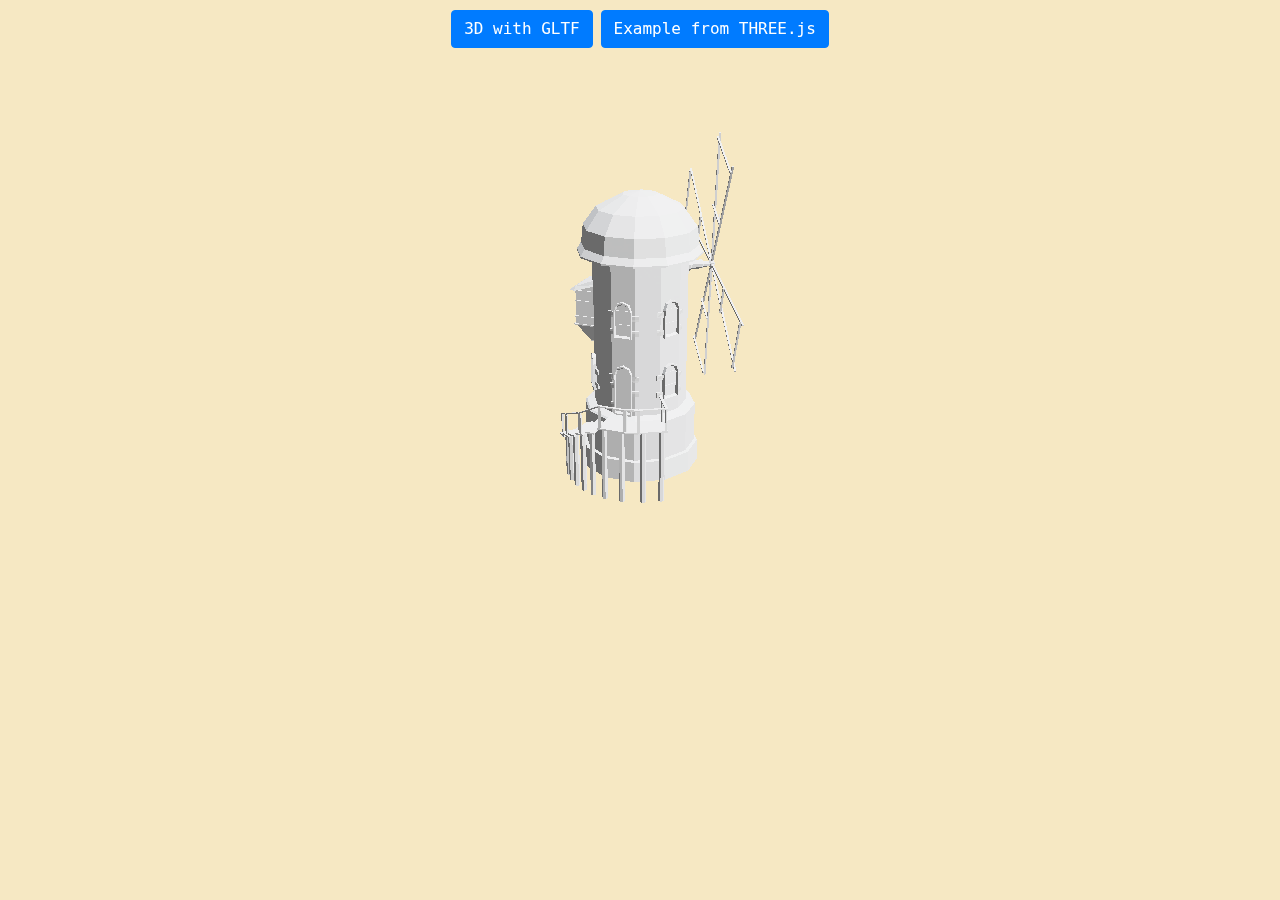
<file: index.html>
<!DOCTYPE html>

<html lang="en">

    <head>
        <!-- Metadata about document -->
        <meta charset="UTF-8">
        <meta http-equiv="X-UA-Compatible" content="IE=edge">
        <meta name="viewport" content="width=device-width, initial-scale=1.0">
      
        <title>3d Rendering with OBJ {Invictus}</title>

        <!-- Bootstrap -->
        <link rel="stylesheet" href="https://stackpath.bootstrapcdn.com/bootstrap/4.3.1/css/bootstrap.min.css">

        <!-- CSS -->
        <link type="text/css" rel="stylesheet" href="css/main.css"></link>
    
    </head>



    <body>

        <!-- Simple div with buttons for navigation -->
        <div id="info">
            <a href="3d_rendering_with_gltf.html" class="btn btn-primary">3D with GLTF</a>
            <a href="example_orbitloader_three.html" class="btn btn-primary">Example from THREE.js</a>
        </div>

        <!-- Javascript  -->
        <script src="js/3d_renderer_with_obj.js" type="module"></script>
    
    </body>

</html>
</file>
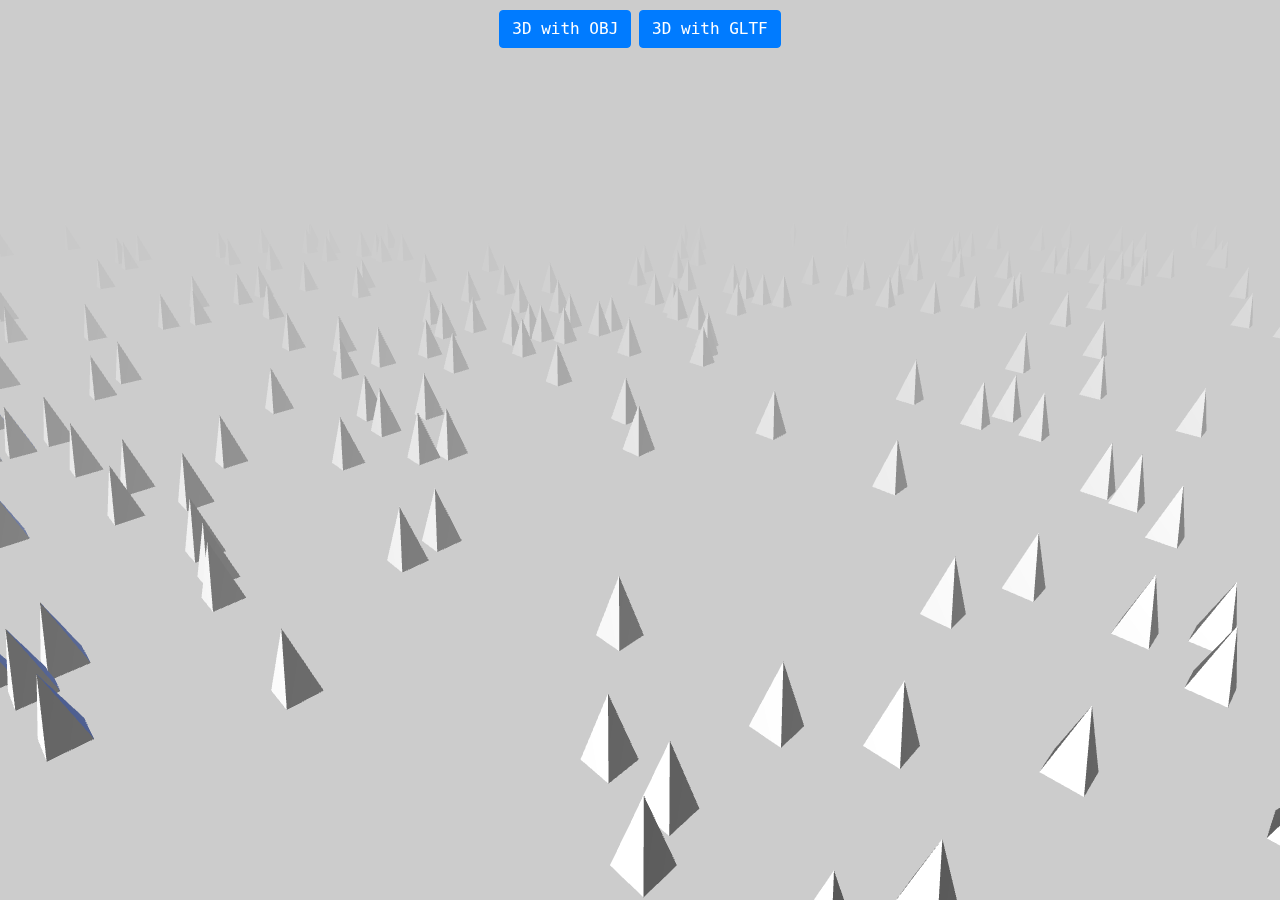
<file: example_orbitloader_three.html>
<!DOCTYPE html>

<html lang="en">

    <head>
        <!-- Metadata about document -->
        <meta charset="UTF-8">
        <meta http-equiv="X-UA-Compatible" content="IE=edge">
        <meta name="viewport" content="width=device-width, initial-scale=1.0">
      
        <title>Example OrbitLoader from THREE.js</title>

        <!-- Bootstrap -->
        <link rel="stylesheet" href="https://stackpath.bootstrapcdn.com/bootstrap/4.3.1/css/bootstrap.min.css">

        <!-- CSS -->
        <link type="text/css" rel="stylesheet" href="css/main.css"></link>
    
    </head>

    <body>

        <!-- Simple div with buttons for navigation -->
        <div id="info">
			<a href="3d_rendering_with_obj.html" class="btn btn-primary">3D with OBJ</a>
            <a href="3d_rendering_with_gltf.html" class="btn btn-primary">3D with GLTF</a>
        </div>

        <!-- Javascript  -->
        <script src="js/example_orbitloader_three.js" type="module"></script>
    
    </body>

</html>
</file>
<file: css/main.css>
/* Style extracted from three.js examples */

body {
	margin: 0;
	background-color: #000;
	color: #fff;
	font-family: Monospace;
	font-size: 13px;
	line-height: 24px;
	overscroll-behavior: none;
}

a {
	color: rgb(5, 5, 5);
	text-decoration: none;
}

a:hover {
	text-decoration: underline;
}

button {
	cursor: pointer;
	text-transform: uppercase;
}

#info {
	position: absolute;
	top: 0px;
	width: 100%;
	padding: 10px;
	box-sizing: border-box;
	text-align: center;
	-moz-user-select: none;
	-webkit-user-select: none;
	-ms-user-select: none;
	user-select: none;
	pointer-events: none;
	z-index: 1; /* TODO Solve this in HTML */
}

a, button, input, select {
	pointer-events: auto;
}

.dg.ac {
	-moz-user-select: none;
	-webkit-user-select: none;
	-ms-user-select: none;
	user-select: none;
	z-index: 2 !important; /* TODO Solve this in HTML */
}

#overlay {
	position: absolute;
	font-size: 16px;
	z-index: 2;
	top: 0;
	left: 0;
	width: 100%;
	height: 100%;
	display: flex;
	align-items: center;
	justify-content: center;
	flex-direction: column;
	background: rgba(0,0,0,0.7);
}

	#overlay button {
		background: transparent;
		border: 0;
		border: 1px solid rgb(255, 255, 255);
		border-radius: 4px;
		color: #ffffff;
		padding: 12px 18px;
		text-transform: uppercase;
		cursor: pointer;
	}

#notSupported {
	width: 50%;
	margin: auto;
	background-color: #f00;
	margin-top: 20px;
	padding: 10px;
}
</file>
